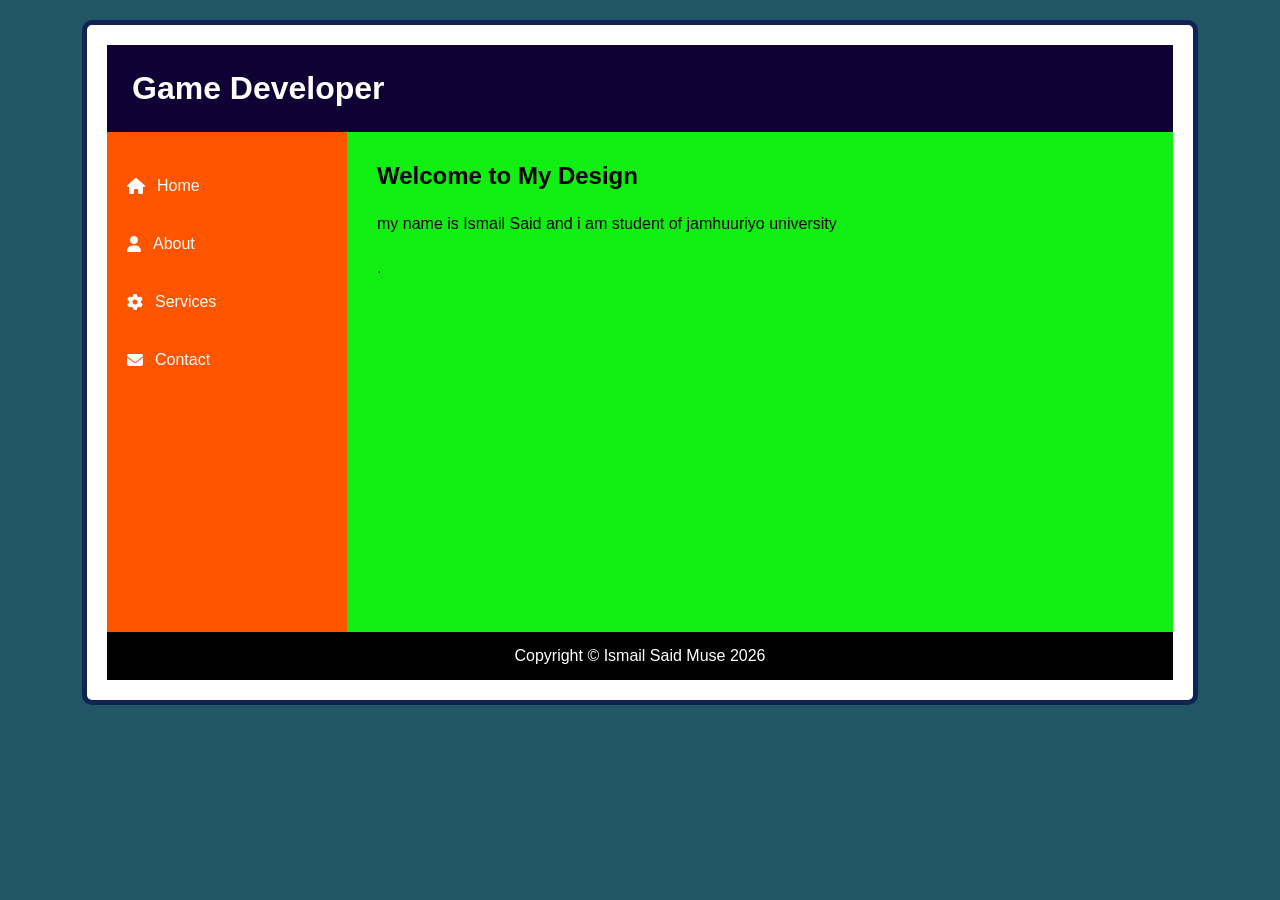
<file: index.html>
<!DOCTYPE html>
<html lang="en">
<head>
  <meta charset="UTF-8">
  <meta name="viewport"
  content="width=device-width, initial-scale=1.0">

  <title>Two Column Layout</title>
  <link rel="stylesheet" href="style.css">
  <link rel="stylesheet"
  href="https://cdnjs.cloudflare.com/ajax/libs/font-awesome/6.5.1/css/all.min.css">

</head>

<body id="Home">

<div class="wrapper">

  <!-- HEADER -->
  <header>
    <h1>Game Developer</h1>
  </header>
  <div class="content">

    <!-- NAVIGATION -->
    <nav>

      <ul>

        <li>
          <a href="index.html">
            <i class="fa-solid fa-house"></i>
            Home
          </a>
        </li>

        <li>
          <a href="about.html">
            <i class="fa-solid fa-user"></i>
            About
          </a>
        </li>

        <li>
          <a href="service.html">
            <i class="fa-solid fa-gear"></i>
            Services
          </a>
        </li>

        <li>

        <li>
          <a href="contact.html">
            <i class="fa-solid fa-envelope"></i>
            Contact
          </a>
        </li>

      </ul>

    </nav>

    <!-- MAIN -->
    <main>

      <h2>Welcome to My Design</h2>

      <p>
      my name is Ismail Said and i am student of jamhuuriyo university 
  </p>
      </p>

      <p>
        .
      </p>

    </main>

  </div>

  <!-- FOOTER -->
  <footer>

    <p>
      Copyright ©️ Ismail  Said Muse 2026
    </p>

  </footer>

</div>

</body>
</html>
</file>
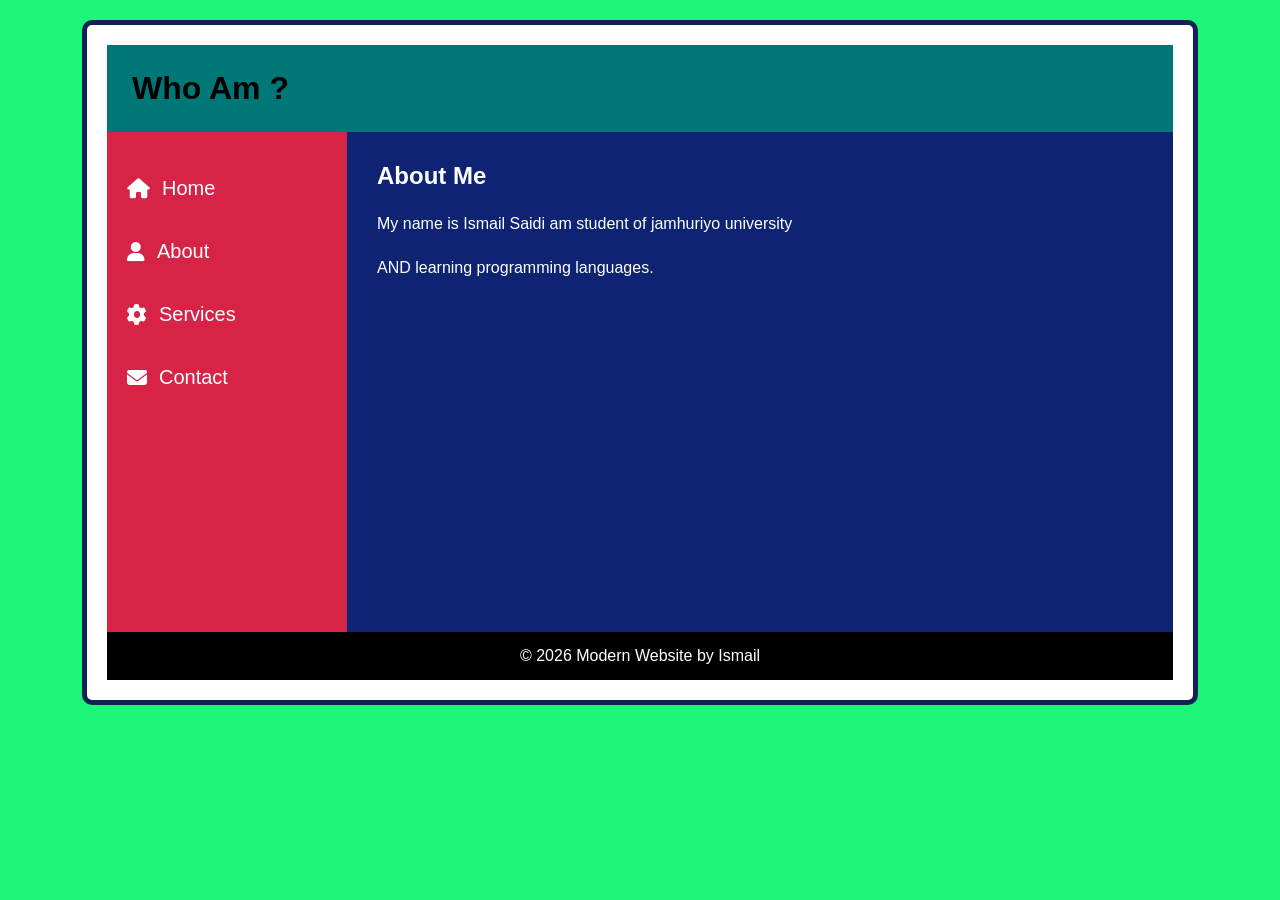
<file: about.html>
<!DOCTYPE html>
<html lang="en">
<head>
  <meta charset="UTF-8">

  <meta name="viewport"
  content="width=device-width, initial-scale=1.0">

  <title>Design</title>

  <!-- CSS -->
  <link rel="stylesheet" href="style.css">
  <link rel="stylesheet"
  href="https://cdnjs.cloudflare.com/ajax/libs/font-awesome/6.5.1/css/all.min.css">
</head>

<body class="gold">

<!-- WRAPPER -->
<div class="wrapper">

  <!-- HEADER -->
  <header id="header">

      <h1>Who Am ?</h1>
</header>
  <div class="content">

    <!-- NAVIGATION -->
    <nav id="navbar">

      <ul>

        <li>
          <a href="index.html" >
            <i class="fa-solid fa-house"></i>
            Home
          </a>
        </li>

        <li>
          <a href="about.html">
            <i class="fa-solid fa-user"></i>
            About
          </a>
        </li>

        <li>
          <a href="service.html">
            <i class="fa-solid fa-gear"></i>
            Services
          </a>
        </li>

        <li>
          <a href="contact.html">
            <i class="fa-solid fa-envelope"></i>
            Contact
          </a>
        </li>

      </ul>

    </nav>

    <!-- MAIN -->
    <main class="main">

      <section class="hero">

        <h2>About Me</h2>

        <p>
        My name is Ismail Saidi am student of jamhuriyo university 
        </p>
        <p>AND learning programming languages.</p>

      </section>

    </main>

  </div>

  <!-- FOOTER -->
  <footer>

    <p>
      ©️ 2026 Modern Website by Ismail 
    </p>

  </footer>

</div>

</body>
</html>
</file>
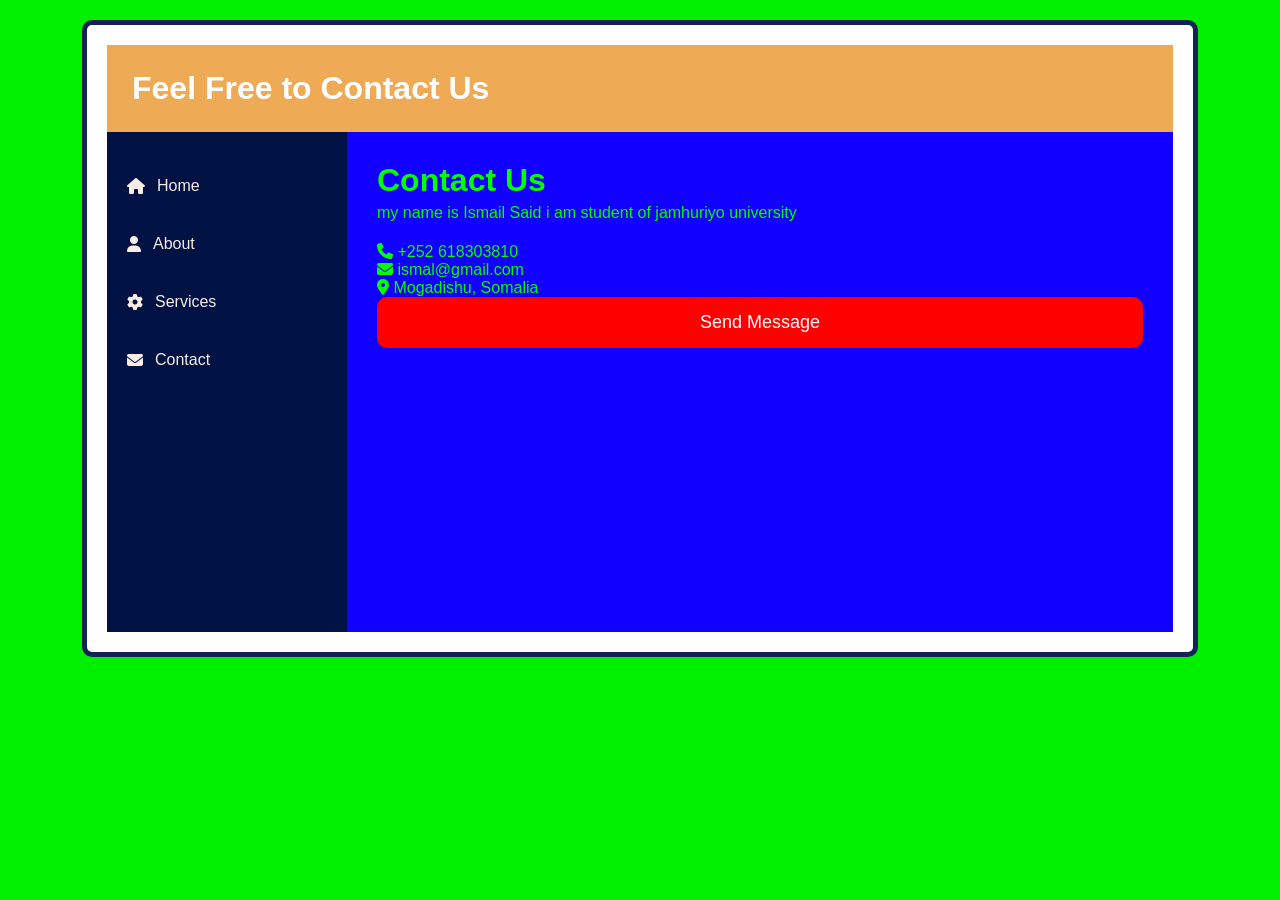
<file: contact.html>
<!DOCTYPE html>
<html lang="en">
<head>
  <meta charset="UTF-8">
  <meta name="viewport"
  content="width=device-width, initial-scale=1.0">

  <title>Two Column Layout</title>
  <link rel="stylesheet" href="style.css">
  <!-- ICONS -->
  <link rel="stylesheet"
  href="https://cdnjs.cloudflare.com/ajax/libs/font-awesome/6.5.1/css/all.min.css">

</head>

<body class="body6">

<div class="wrapper">

  <!-- HEADER -->
  <header class="head6">
    <h1>Feel Free to Contact Us</h1>
  </header>
  <div class="content">

    <!-- NAVIGATION -->
    <nav class="nav6">

      <ul>

        <li>
          <a href="index.html">
            <i class="fa-solid fa-house"></i>
            Home
          </a>
        </li>

        <li>
          <a href="about.html">
            <i class="fa-solid fa-user"></i>
            About
          </a>
        </li>

        <li>
          <a href="service.html">
            <i class="fa-solid fa-gear"></i>
            Services
          </a>
        </li>

        <li>
          <a href="contact.html">
            <i class="fa-solid fa-envelope"></i>
            Contact
          </a>
        </li>

      </ul>

    </nav>

    <!-- MAIN -->
    <main class="main6">
  <div class="main6">

    <h1>Contact Us</h1>

    <p>
      my name is Ismail Said i am student of jamhuriyo university 
    </p>

    <div class="info-box">
      <i class="fa-solid fa-phone"></i>
      <span>+252 618303810</html> </span>
    </div>

    <div class="info-box">
      <i class="fa-solid fa-envelope"></i>
      <span>ismal@gmail.com</span>
    </div>

    <div class="info-box">
      <i class="fa-solid fa-location-dot"></i>
      <span>Mogadishu, Somalia</span>
    </div>

  </div>
    <button>Send Message</button>


</div>

</body>
</html>
</file>
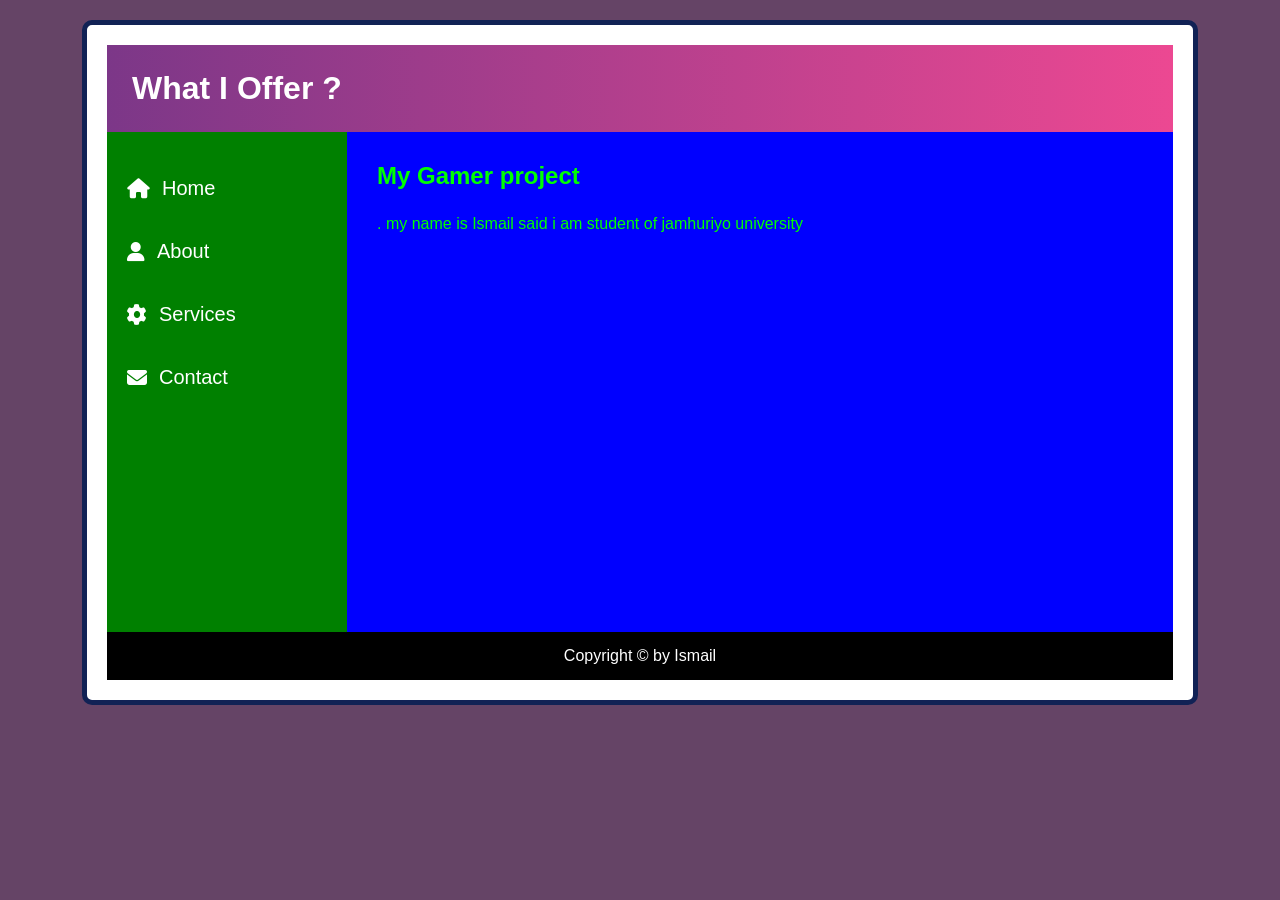
<file: service.html>
<!DOCTYPE html>
<html lang="en">
<head>
  <meta charset="UTF-8">
  <meta name="viewport"
  content="width=device-width, initial-scale=1.0">

  <title>Two Column Layout</title>
  <link rel="stylesheet" href="style.css">
  <link rel="stylesheet"
  href="https://cdnjs.cloudflare.com/ajax/libs/font-awesome/6.5.1/css/all.min.css">

</head>

<body id="body5">

<div class="wrapper">

  <!-- HEADER -->
  <header class="header5">
    <h1>What I Offer ? </h1>
  </header>
  <div class="content">

    <!-- NAVIGATION -->
    <nav class="serv">

      <ul>

        <li>
          <a href="index.html">
            <i class="fa-solid fa-house"></i>
            Home
          </a>
        </li>

        <li>
          <a href="about.html">
            <i class="fa-solid fa-user"></i>
            About
          </a>
        </li>

        <li>
          <a href="service.html">
            <i class="fa-solid fa-gear"></i>
            Services
          </a>
        </li>

        <li>

        <li>
          <a href="contact.html">
            <i class="fa-solid fa-envelope"></i>
            Contact
          </a>
        </li>

      </ul>

    </nav>

    <!-- MAIN -->
    <main class="main5">

      <h2> My Gamer project</h2>

      <p>
.        my name is Ismail said i am student of jamhuriyo university 
      </p>


    </main>

  </div>

  <!-- FOOTER -->
  <footer>

    <p>
      Copyright ©️ by Ismail 
    </p>
  </footer>

</div>

</body>
</html>
</file>
<file: style.css>
*{
  margin:0;
  padding:0;
  box-sizing:border-box;
}

body{
  background:#225666;
  font-family:Arial;
  padding:20px;
}
.gold{
  background: #1ef678;
}
#body5{
  background: #654466;
}
.body6{
background: #00F000;
}
/* WRAPPER */

.wrapper{
  background: white;
  padding: 20px;
  width:90%;
  margin:auto;
  border: solid 5px #125;
  border-radius:10px;
  /*overflow:hidden; */
}

/* HEADER */

header{
background: #103;
color: white;
  padding:25px;
}

header h1{
  color:#fff;
}
#header{
  background: #077;
  &#header h1{color: #000;
  }
}
.header5 {
  background:linear-gradient(to right,#7c3788,#ec4892);
  color: white;
}
.head6{
  background:#ea5;
  color: #000;
}

/* CONTENT */

.content{
  display:flex;
  min-height:500px;
}

/* NAV */

nav{
  width:240px;
  background: #f50;
  padding-top:20px;
}

nav ul{
  list-style:none;
}

nav ul li{
  margin:10px 0;
}

nav ul li a{
  color: #fff;
  text-decoration:none;

  display:flex;
  align-items:center;

  gap:12px;

  padding:15px 20px;

  transition:0.3s;
}

nav ul li a:hover{
  background:#2563eb;
  padding-left:30px;
}
#navbar{
background: #D72345;  
&#navbar ul li a{
  color: #fff;
  font-size: 20px;
}
}
.serv{
  background: green;
  &.serv ul li a{
    color: #fff;
    font-size: 20px;
  }
}
.nav6{
  background: #014;
  &.nav6 ul li a{
    color: #F9ECE5;
  }
}

/* MAIN */

main{
  flex:1;
  padding:30px;
  background: #1e1;
  color: #000;
}

main h2{
  margin-bottom:20px;
}

main p{
  line-height:1.8;
  margin-bottom:15px;
}
.main{
  background: #0f2373;
  color: #fff;
}
.main5{background:#00f;
  color: #0f0;
}
.main6{
  background: #10f;
  color: #0f0;
}
.contact-form{
  flex:1;
  padding:40px;
}

.contact-form h2{
  margin-bottom:20px;
  color:#0f172a;
}

.input-box{
  margin-bottom:20px;
}

/* FOOTER */

footer{
  background:#000000;
  color: #fff;
  text-align:center;
  padding:15px;
}
button{
  width:100%;
  padding:15px;
  border:none;
  border-radius:10px;
  background: red;
  color: white;
  font-size: 18px;
  cursor: pointer;
  transition:0.3s;
}

button:hover{
  background:#0f172a;
}
@media(max-width:768px){

.content{
  /*flex-direction:column;*/
}

nav{
  width:100%;
}

}
</file>
